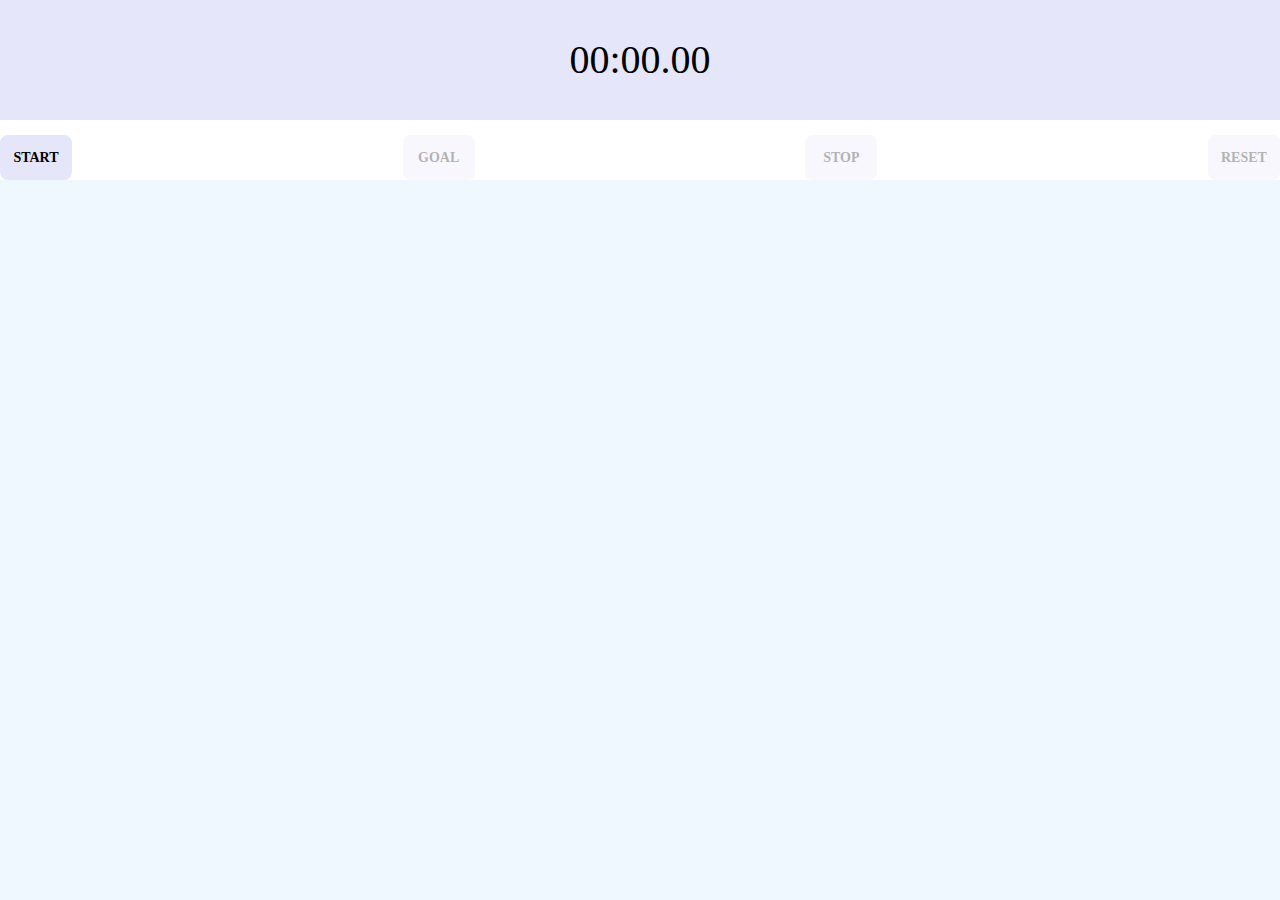
<file: index.html>
<!DOCTYPE html>
<html lang="ja">
<head>
  <meta charset="UTF-8">
  <meta http-equiv="X-UA-Compatible" content="IE=edge">
  <meta name="viewport" content="width=device-width, initial-scale=1.0">
  <link rel="stylesheet" href="css/styles.css">
  <title>Stopwatch</title>
</head>
<body>
  <div class="count-container">
    <div id="timer">00:00.00</div>
    <div class="controls">
      <div class="btn" id="start">START</div>
      <div class="btn" id="goal">GOAL</div>
      <div class="btn" id="stop">STOP</div>
      <div class="btn" id="reset">RESET</div>
    </div>
  </div>
  <div class="result-container" id="result-container">
  </div>
  <div class="other-container">
    <button class="record" id="record"><a href="html/record.html">RECORD</a></button>
    <button class="save dnone" id="save">SAVE</button>
  </div>

  <script src="js/main.js"></script>
</body>
</html>
</file>
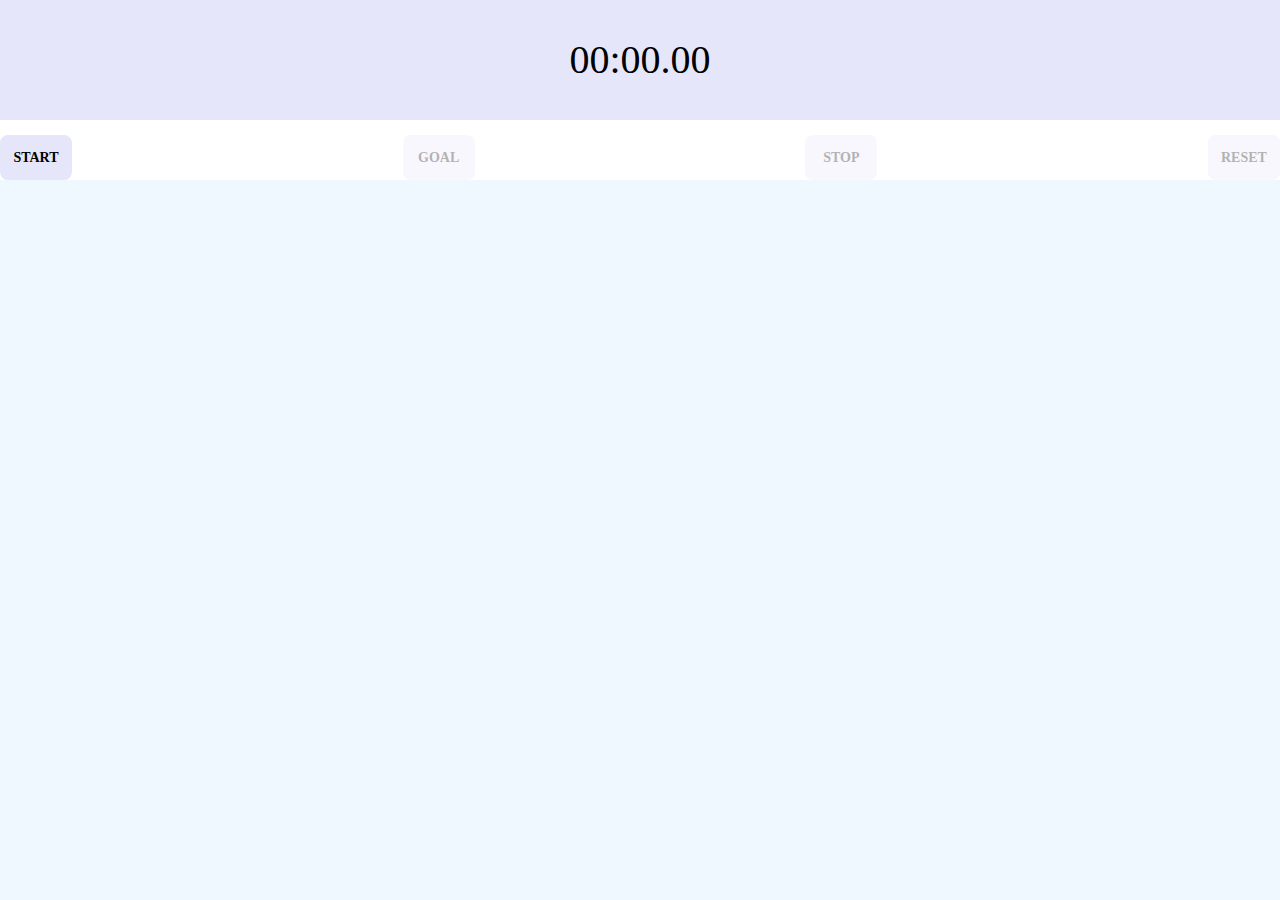
<file: html/record.html>
<!DOCTYPE html>
<html lang="ja">
<head>
  <meta charset="UTF-8">
  <meta http-equiv="X-UA-Compatible" content="IE=edge">
  <meta name="viewport" content="width=device-width, initial-scale=1.0">
  <link rel="stylesheet" href="../css/record.css">
  <title>Record</title>
</head>

<body>
  <header>
    <a href="../index.html" id="back-top">BACK</a>
    <a href="record.html" class="dnone" id="back-menu">BACK</a>
    <div class="controls dnone" id="controls">
      <div class="btn" id="file-output">FILE OUTPUT</div>
      <div class="btn" id="elase">DELETE</div>
    </div>
  </header>
  <div class="result-container" id="result-container">
  </div>
  <div class="record-container" id="record-container">
  </div>
  <script src="../js/record.js"></script>
</body>
</html>
</file>
<file: css/styles.css>
body {
  margin: 0;
  font-size: 14px;
  background: #f0f8ff;
}

.count-container {
  margin: 0;
  width: 100%;
  background: #ffffff;
  text-align: center;
  position: fixed;
}

.result-container {
  margin: 0 auto;
  width: 270px;
  padding: 200px 15px 0 15px;
  text-align: center;
}

#timer {
  background: #e6e6fa;
  height: 120px;
  line-height: 120px;
  font-size: 40px;
  margin-bottom: 15px;
}

.btn {
  width: 72px;
  height: 45px;
  line-height: 45px;
  background: #e6e6fa;
  font-weight: bold;
  cursor: pointer;
  user-select: none;
  border-radius: 8px;
  text-decoration: none;
}

.controls {
  display: flex;
  justify-content: space-between;
}

.inactive {
  opacity: .3;
}

.time-disp {
  font-size: 32px;
  padding: 16px;
}

.result-container div + div {
  border-top: 1px solid #b0c4de
}

.record {
  margin: 0;
  width: 60px;
  height: 40px;
  background:  #e6e6fa;
  font-size: 12px;
  cursor: pointer;
  border-radius: 4px;
  text-align: center;
  position: fixed;
  border: 0;
  right: 4px;
  bottom: 108px;
}

.record > a {
  padding: 22px 0;
  text-decoration:none;
}

.record > a:active {
  color: inherit;
}

.save {
  margin: 0;
  width: 56px;
  height: 40px;
  background:  #e6e6fa;
  font-size: 12px;
  cursor: pointer;
  border-radius: 4px;
  text-align: center;
  position: fixed;
  border: 0;
  right: 4px;
  bottom: 56px;
}

.fileout {
  margin: 0;
  width: 56px;
  height: 40px;
  background:  #e6e6fa;
  font-size: 12px;
  cursor: pointer;
  border-radius: 4px;
  text-align: center;
  position: fixed;
  border: 0;
  right: 4px;
  bottom: 4px;
}

.dnone {
  display: none;
}
</file>
<file: css/record.css>
@charset "utf-8";

* {
  margin: 0;
  padding: 0;
}

body {
  margin: 0;
  padding: 0;
  background: #f0f8ff;
}

header {
  width: 100%;
  background: #e6e6fa;
  padding: 16px 0 16px 0;
  text-align: center;
  position: fixed;
}

header > a {
  line-height: 48px;
  font-size: 20px;
  text-decoration: none;
}

header > a:active {
  color: inherit;
}

.controls {
  display: flex;
  padding: 0 40px;
  justify-content: space-between;
}

.btn {
  width: 120px;
  height: 16px;
  cursor: pointer;
  user-select: none;
  border-radius: 8px;
 }

#back-top,
#back-menu {
  color: inherit;
}

.result-container {
  margin: 0 auto;
  width: 368px;
  line-height: 64px;
  font-size: 20px;
  padding: 96px 0 0;
  text-align: center;
  cursor: pointer;
}

.result-container div + div {
  border-top: 1px solid #b0c4de
}

.record-container {
  margin: 0 auto;
  width: 368px;
  line-height: 64px;
  font-size: 20px;
  padding: 112px 0 0;
  text-align: center;
}

.record-container div + div {
  border-top: 1px solid #b0c4de
}

.dnone {
  display: none;
}
</file>
